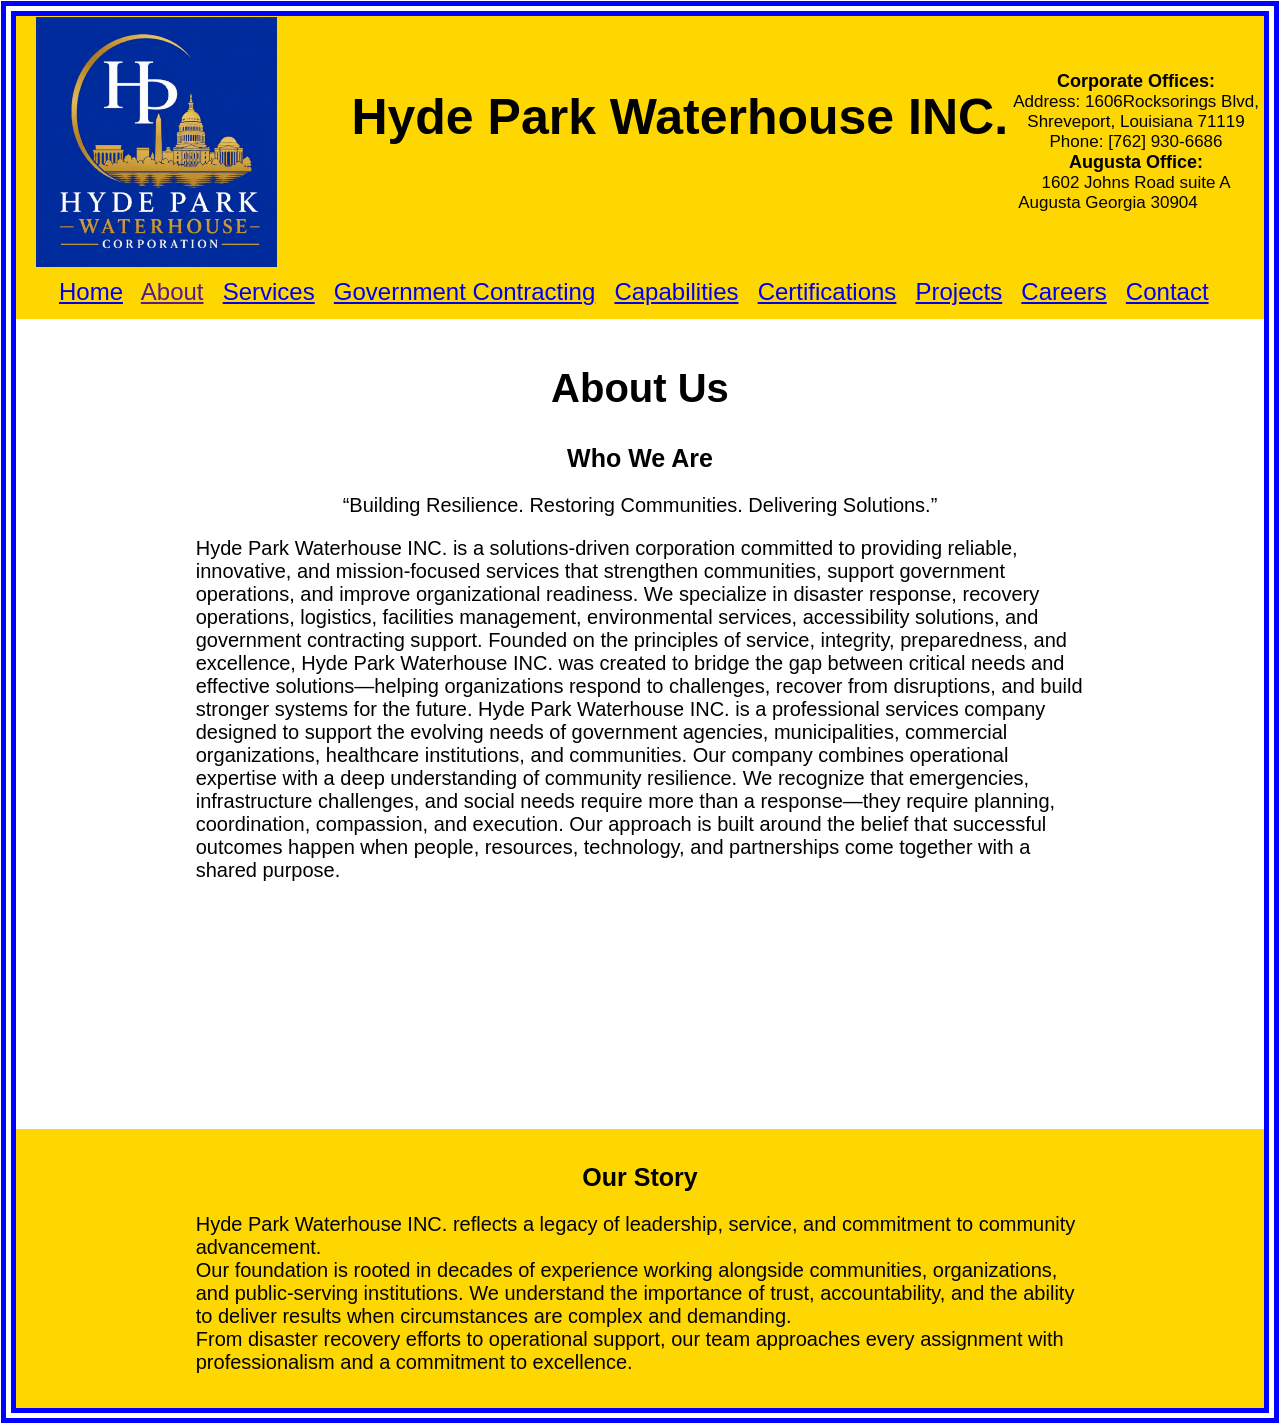
<file: About.html>
<!DOCTYPE html>
<html lang="en">

<head>
  <meta charset="utf-8">
  <link rel="stylesheet" href="Hyde Park.css">
  <link rel="js" href="hydepark.js">
</head>

<body>
  <header>
    <img class="logo" src="pics/hydeparlklogo.jpg" alt="">

    <h1 style="font-size: 50px; float: left; margin-left: 6%; padding-top: 3%;">
      Hyde Park Waterhouse INC.
    </h1>
    <p style="text-align: center; font-size: 17px; margin-left: 75%;padding-top: 3%;">
      <b style="font-size: 18px;">Corporate Offices:</b><br>
      Address: 1606Rocksorings Blvd,<br>
      Shreveport, Louisiana 71119 <br>
      Phone: [762] 930-6686 <br>
      <b style="font-size: 18px;">Augusta Office:</b><br>
      1602 Johns Road suite A<br>
      Augusta Georgia 30904
    </p>
  </header>
  <nav>
    <a href="Home.html">Home</a>
    <a href="">About</a>
    <a href="Services.html">Services</a>
    <a href="Government Contracting.html">Government Contracting</a>
    <a href="Capabilities.html">Capabilities</a>
    <a href="Certifications.html">Certifications</a>
    <a href="Projects.html">Projects</a>
    <a href="Careers.html">Careers</a>
    <a href="Contact.html">Contact</a>
  </nav>

  <body>
    <article>
      <div class="About-head">
        <h1 style="font-size: 40px;">About Us </h1>
        <h2 style="font-size: 25px;">Who We Are</h2>
        <p>“Building Resilience. Restoring Communities. Delivering Solutions.”</p>
        <p style="text-align:left;">Hyde Park Waterhouse INC. is a solutions-driven corporation committed to providing reliable,
          innovative, and mission-focused services that strengthen communities, support government
          operations, and improve organizational readiness. We specialize in disaster response, recovery
          operations, logistics, facilities management, environmental services, accessibility solutions,
          and government contracting support.
          Founded on the principles of service, integrity, preparedness, and excellence, Hyde Park
          Waterhouse INC. was created to bridge the gap between critical needs and effective
          solutions—helping organizations respond to challenges, recover from disruptions, and build
          stronger systems for the future.
          Hyde Park Waterhouse INC. is a professional services company designed to support the evolving
          needs of government agencies, municipalities, commercial organizations, healthcare institutions,
          and communities. Our company combines operational expertise with a deep understanding of
          community resilience. We recognize that emergencies, infrastructure challenges, and social needs
          require more than a response—they require planning, coordination, compassion, and
          execution. Our approach is built around the belief that successful outcomes happen when people,
          resources, technology, and partnerships come together with a shared purpose.</p>
      </div>
    </article>
    <div style="background-color: gold; padding-top: 1%; padding-bottom: 1%;">
    <div class="About-buttom" >
      <h2 style="font-size: 25px;">Our Story</h2>
      <p style="text-align:left;">
        Hyde Park Waterhouse INC. reflects a legacy of leadership, service, and commitment to
        community advancement.<br>
        Our foundation is rooted in decades of experience working alongside communities,
        organizations, and public-serving institutions. We understand the importance of trust,
        accountability, and the ability to deliver results when circumstances are complex and demanding.<br>
        From disaster recovery efforts to operational support, our team approaches every assignment
        with professionalism and a commitment to excellence.
      </p>
    </div>
    </div>
  </body>
</file>
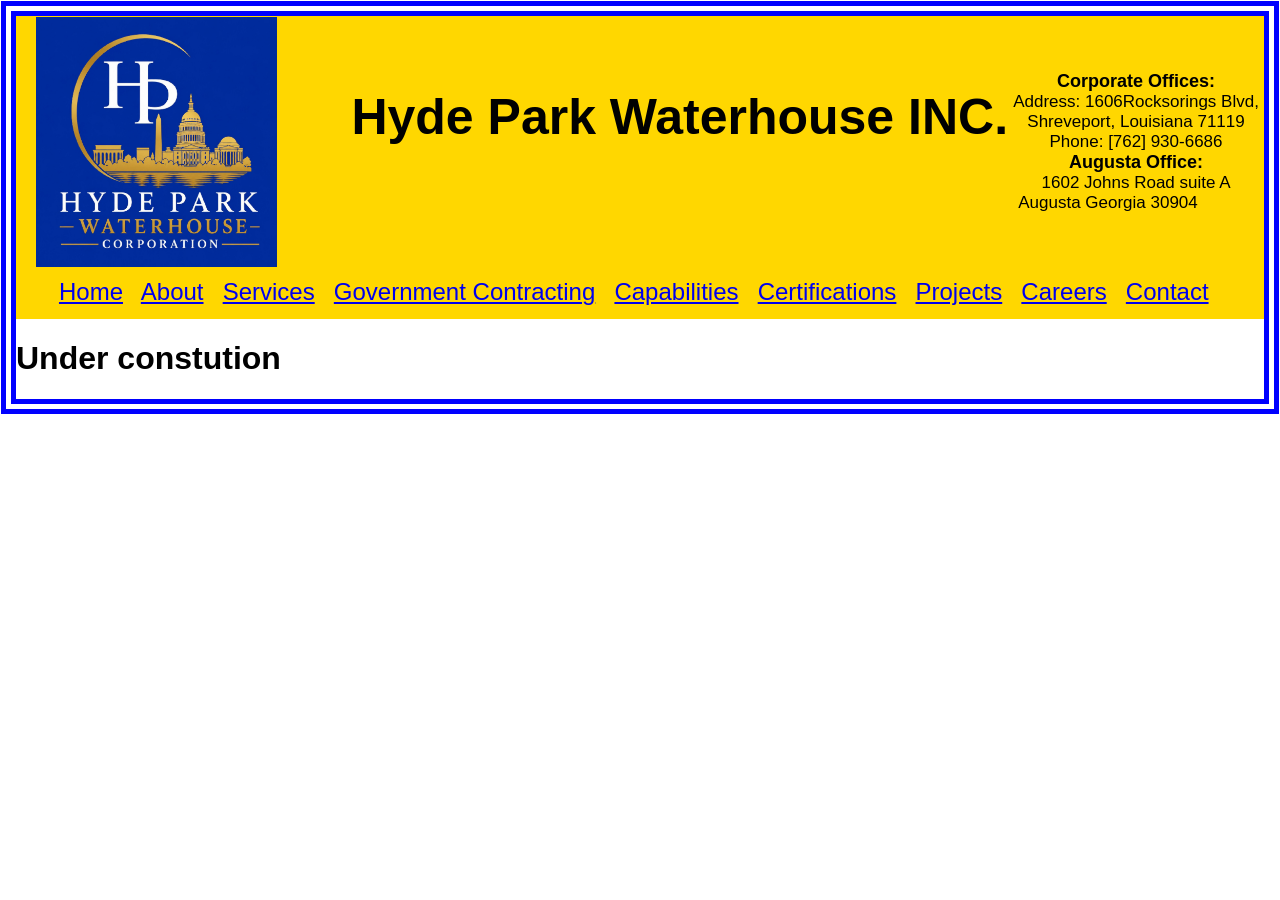
<file: Capabilities.html>
<!DOCTYPE html>
<html lang="en">

<head>
  <meta charset="utf-8">
  <link rel="stylesheet" href="Hyde Park.css">
  <link rel="js" href="hydepark.js">
</head>

<body>
  <header>
    <img class="logo" src="pics/hydeparlklogo.jpg" alt="">

    <h1 style="font-size: 50px; float: left; margin-left: 6%; padding-top: 3%;">
      Hyde Park Waterhouse INC.
    </h1>
    <p style="text-align: center; font-size: 17px; margin-left: 75%;padding-top: 3%;">
      <b style="font-size: 18px;">Corporate Offices:</b><br>
      Address: 1606Rocksorings Blvd,<br>
      Shreveport, Louisiana 71119 <br>
      Phone: [762] 930-6686 <br>
      <b style="font-size: 18px;">Augusta Office:</b><br>
      1602 Johns Road suite A<br>
      Augusta Georgia 30904
    </p>
  </header>
    <nav>
    <a href="Home.html">Home</a>
    <a href="About.html">About</a>
    <a href="Services.html">Services</a>
    <a href="Government Contracting.html">Government Contracting</a>
    <a href="Capabilities.html">Capabilities</a>
    <a href="Certifications.html">Certifications</a>
    <a href="Projects.html">Projects</a>
    <a href="Careers.html">Careers</a>
    <a href="Contact.html">Contact</a>
  </nav>
<body>
  <h1>Under constution</h1>
</body>
</file>
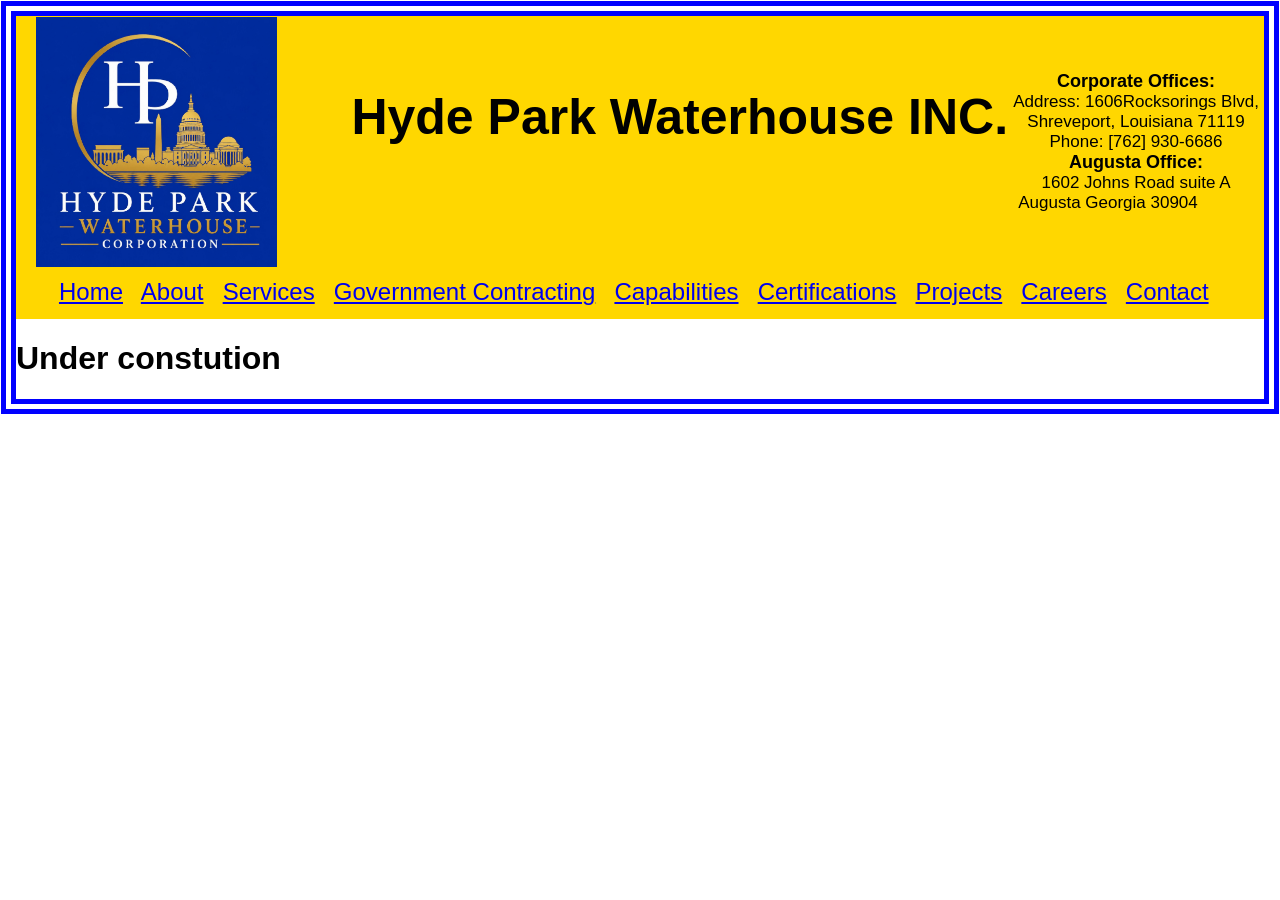
<file: Contact.html>
<!DOCTYPE html>
<html lang="en">

<head>
  <meta charset="utf-8">
  <link rel="stylesheet" href="Hyde Park.css">
  <link rel="js" href="hydepark.js">
</head>

<body>
  <header>
    <img class="logo" src="pics/hydeparlklogo.jpg" alt="">

    <h1 style="font-size: 50px; float: left; margin-left: 6%; padding-top: 3%;">
      Hyde Park Waterhouse INC.
    </h1>
    <p style="text-align: center; font-size: 17px; margin-left: 75%;padding-top: 3%;">
      <b style="font-size: 18px;">Corporate Offices:</b><br>
      Address: 1606Rocksorings Blvd,<br>
      Shreveport, Louisiana 71119 <br>
      Phone: [762] 930-6686 <br>
      <b style="font-size: 18px;">Augusta Office:</b><br>
      1602 Johns Road suite A<br>
      Augusta Georgia 30904
    </p>
  </header>
  <nav>
    <a href="Home.html">Home</a>
    <a href="About.html">About</a>
    <a href="Services.html">Services</a>
    <a href="Government Contracting.html">Government Contracting</a>
    <a href="Capabilities.html">Capabilities</a>
    <a href="Certifications.html">Certifications</a>
    <a href="Projects.html">Projects</a>
    <a href="Careers.html">Careers</a>
    <a href="Contact.html">Contact</a>
  </nav>

  <body>
    <h1>Under constution</h1>
  </body>
</file>
<file: Hyde Park.css>
body {
  border: blue;
  border-style: double;
  border-width: 15px;
  margin: 1px;

}

header {
  background-color: gold;
  padding-top: 1px;
}

.logo {
  float: left;
  height: 250px;
  margin-left: 20px;
}

header {
  height: 250px;
}

nav {
  background-color: gold;
  text-align: center;
  font-size: 150%;
  padding-bottom: 1%;
  padding-top: 1%;
}

a {
  padding-right: 1%;
}

/*background*/
@keyframes change-bg {

  0%,
  100% {
    background-image: url('pics/dc.jpg');
  }

  33% {
    background-image: url('pics/ShreveportLA.jpg');
  }

  66% {
    background-image: url('pics/Uptown\ Charlotte\ skyline.jpg');
  }
}

article {
  padding-top: 1%;
  width: 100%;
  height: 90vh;
  background-size: cover;
  background-position: center;
  animation: change-bg 20s infinite;
}

/*slidshow */
* {
  box-sizing: border-box;
}

body {
  font-family: Verdana, sans-serif;
}

.mySlides {
  display: none;
}

img {
  vertical-align: middle;
}

/* Slideshow container */
.slideshow-container {
  width: 900px;
  height: 300px;
  position: static;
  margin-left: 35%;
}

/* Number text (1/3 etc) */
.numbertext {
  color: #f2f2f2;
  font-size: 12px;
  padding: 8px 12px;
  position: absolute;
  top: 0;
}

/* The dots/bullets/indicators */
.dot {
  height: 15px;
  width: 15px;
  margin: 0 2px;
  background-color: #bbb;
  border-radius: 50%;
  display: inline-block;
  transition: background-color 0.6s ease;
}

.active {
  background-color: #717171;
}

/* Fading animation */
.fade {
  animation-name: fade;
  animation-duration: 1.5s;
}

@keyframes fade {
  from {
    opacity: .4
  }

  to {
    opacity: 1
  }
}

/* On smaller screens, decrease text size*/
@media only screen and (max-width: 300px) {
  .text {
    font-size: 11px
  }
}

.About-head {
  text-align: center;
  background-color: rgba(255, 255, 255,.9);
  font-size: 20px;
  font-weight: 450;
    color:  black;
  margin-left: 12%;
  margin-right: 12%;
  padding: 1px 30px 2px 30px ;
}
.About-buttom{
    text-align: center;
  font-size: 20px;
  font-weight: 450;
  margin-left: 12%;
  margin-right: 12%;
  padding: 1px 30px 2px 30px ;

}
</file>
